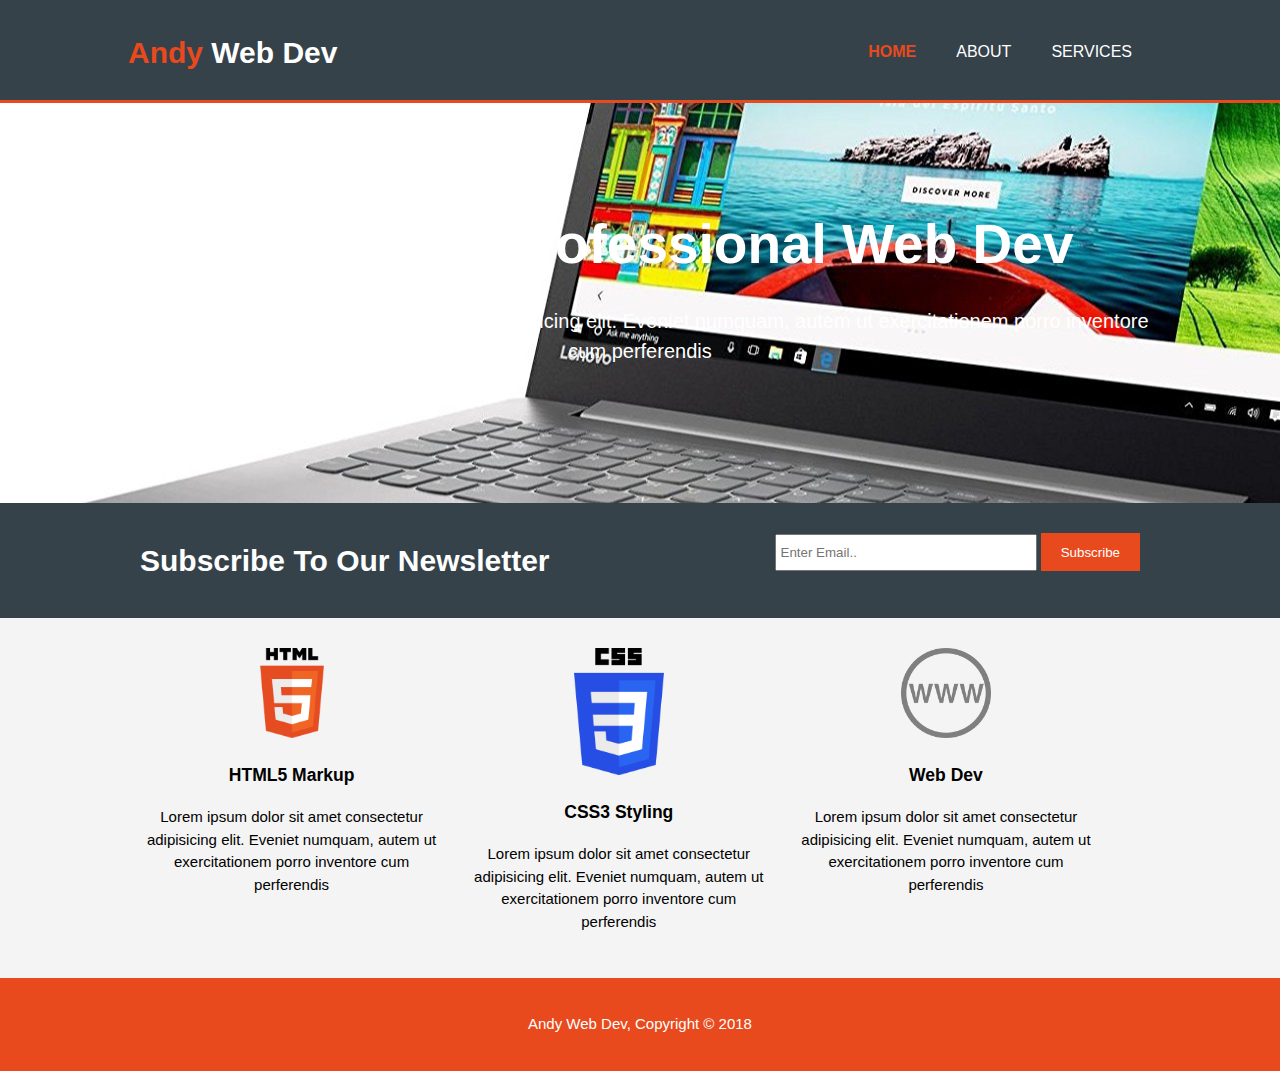
<file: index.html>
<!DOCTYPE html>
<html lang="en">
<head>
    <meta charset="UTF-8">
    <meta name="viewport" content="width=device-width, initial-scale=1.0">
    <meta name="description" content="Affordable and profesional web design">
    <meta name="keywords" content="web design, affordable web design, professional web design">
    <meta name="author" content="Andy Prakoso">
    <meta http-equiv="X-UA-Compatible" content="ie=edge">
    <title>Andy Web Dev | Welcome</title>
    <link rel="stylesheet" href="./css/style.css">
</head>
<body>
    <header>
      <div class="container">
        <div id="branding">
            <h1><span class="highlight">Andy</span> Web Dev</h1>
        </div>
        <nav>
            <ul>
               <li class="current"><a href="index.html">Home</a></li>
               <li><a href="about.html">About</a></li>
               <li><a href="services.html">Services</a></li>
            </ul>
        </nav>
      </div>
    </header>

    <section id="showcase">
        <div class="container">
            <h1>Affordable Professional Web Dev</h1>
            <p>Lorem ipsum dolor sit amet consectetur adipisicing elit. Eveniet numquam, autem ut exercitationem porro inventore cum perferendis</p>
        </div>
    </section>

    <section id="newsletter">
        <div class="container">
            <h1>Subscribe To Our Newsletter</h1>
            <form>
                <input type="email" placeholder="Enter Email..">
                <button type="submit" class="button_1">Subscribe</button>
            </form>
        </div>
    </section>

    <section id="boxes">
        <div class="container">
            <div class="box">
              <img src="./img/html.png">
                <h3>HTML5 Markup</h3>
                <p>Lorem ipsum dolor sit amet consectetur adipisicing elit. Eveniet numquam, autem ut exercitationem porro inventore cum perferendis</p>
            </div>
            <div class="box">
                <img src="./img/css.png">
                <h3>CSS3 Styling</h3>
                <p>Lorem ipsum dolor sit amet consectetur adipisicing elit. Eveniet numquam, autem ut exercitationem porro inventore cum perferendis</p>
            </div>
            <div class="box">
                <img src="./img/web.png">
                <h3>Web Dev</h3>
                <p>Lorem ipsum dolor sit amet consectetur adipisicing elit. Eveniet numquam, autem ut exercitationem porro inventore cum perferendis</p>
            </div>
        </div>
    </section>

    <footer>
        <p>Andy Web Dev, Copyright &copy; 2018</p>
    </footer>
</body>
</html>
</file>
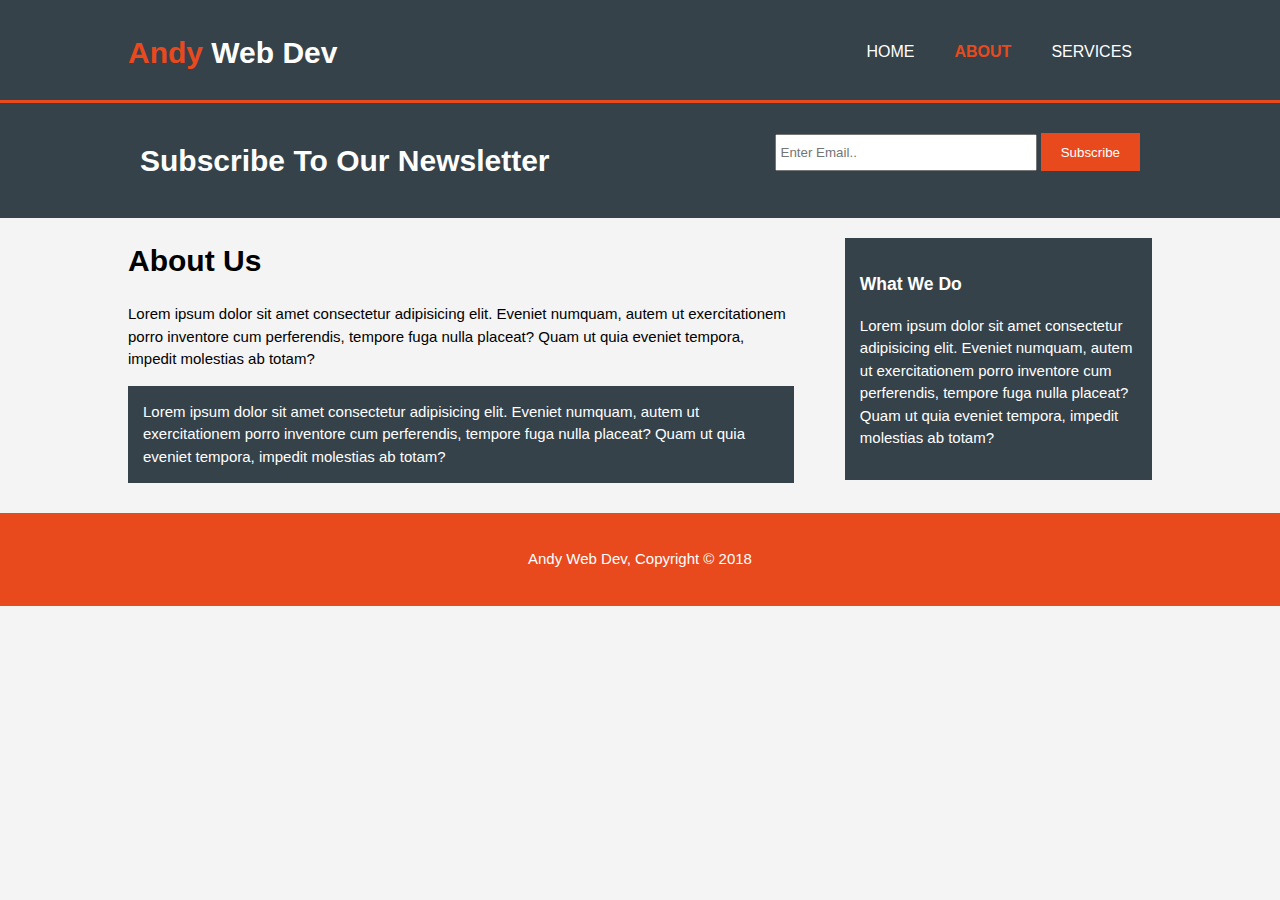
<file: about.html>
<!DOCTYPE html>
<html lang="en">
<head>
    <meta charset="UTF-8">
    <meta name="viewport" content="width=device-width, initial-scale=1.0">
    <meta name="description" content="Affordable and profesional web design">
    <meta name="keywords" content="web design, affordable web design, professional web design">
    <meta name="author" content="Andy Prakoso">
    <meta http-equiv="X-UA-Compatible" content="ie=edge">
    <title>Andy Web Dev | About</title>
    <link rel="stylesheet" href="./css/style.css">
</head>
<body>
    <header>
      <div class="container">
        <div id="branding">
            <h1><span class="highlight">Andy</span> Web Dev</h1>
        </div>
        <nav>
            <ul>
               <li><a href="index.html">Home</a></li>
               <li class="current"><a href="about.html">About</a></li>
               <li><a href="services.html">Services</a></li>
            </ul>
        </nav>
      </div>
    </header>

    <section id="newsletter">
        <div class="container">
            <h1>Subscribe To Our Newsletter</h1>
            <form>
                <input type="email" placeholder="Enter Email..">
                <button type="submit" class="button_1">Subscribe</button>
            </form>
        </div>
    </section>

    <section id="main">
        <div class="container">
            <article id="main-col">
               <h1 class="page-title"> About Us</h1>
               <p> Lorem ipsum dolor sit amet consectetur adipisicing elit. Eveniet numquam, autem ut exercitationem porro inventore cum perferendis, tempore fuga nulla placeat? Quam ut quia eveniet tempora, impedit molestias ab totam?
               </p>
               <p class="dark"> Lorem ipsum dolor sit amet consectetur adipisicing elit. Eveniet numquam, autem ut exercitationem porro inventore cum perferendis, tempore fuga nulla placeat? Quam ut quia eveniet tempora, impedit molestias ab totam?
               </p>

            </article>
        <aside id="sidebar">
            <div class="dark">
            <h3>What We Do</h3>
            <p> Lorem ipsum dolor sit amet consectetur adipisicing elit. Eveniet numquam, autem ut exercitationem porro inventore cum perferendis, tempore fuga nulla placeat? Quam ut quia eveniet tempora, impedit molestias ab totam?
            </p>
            </div>
        </aside>
        </div>
    </section>

    <footer>
        <p>Andy Web Dev, Copyright &copy; 2018</p>
    </footer>
</body>
</html>
</file>
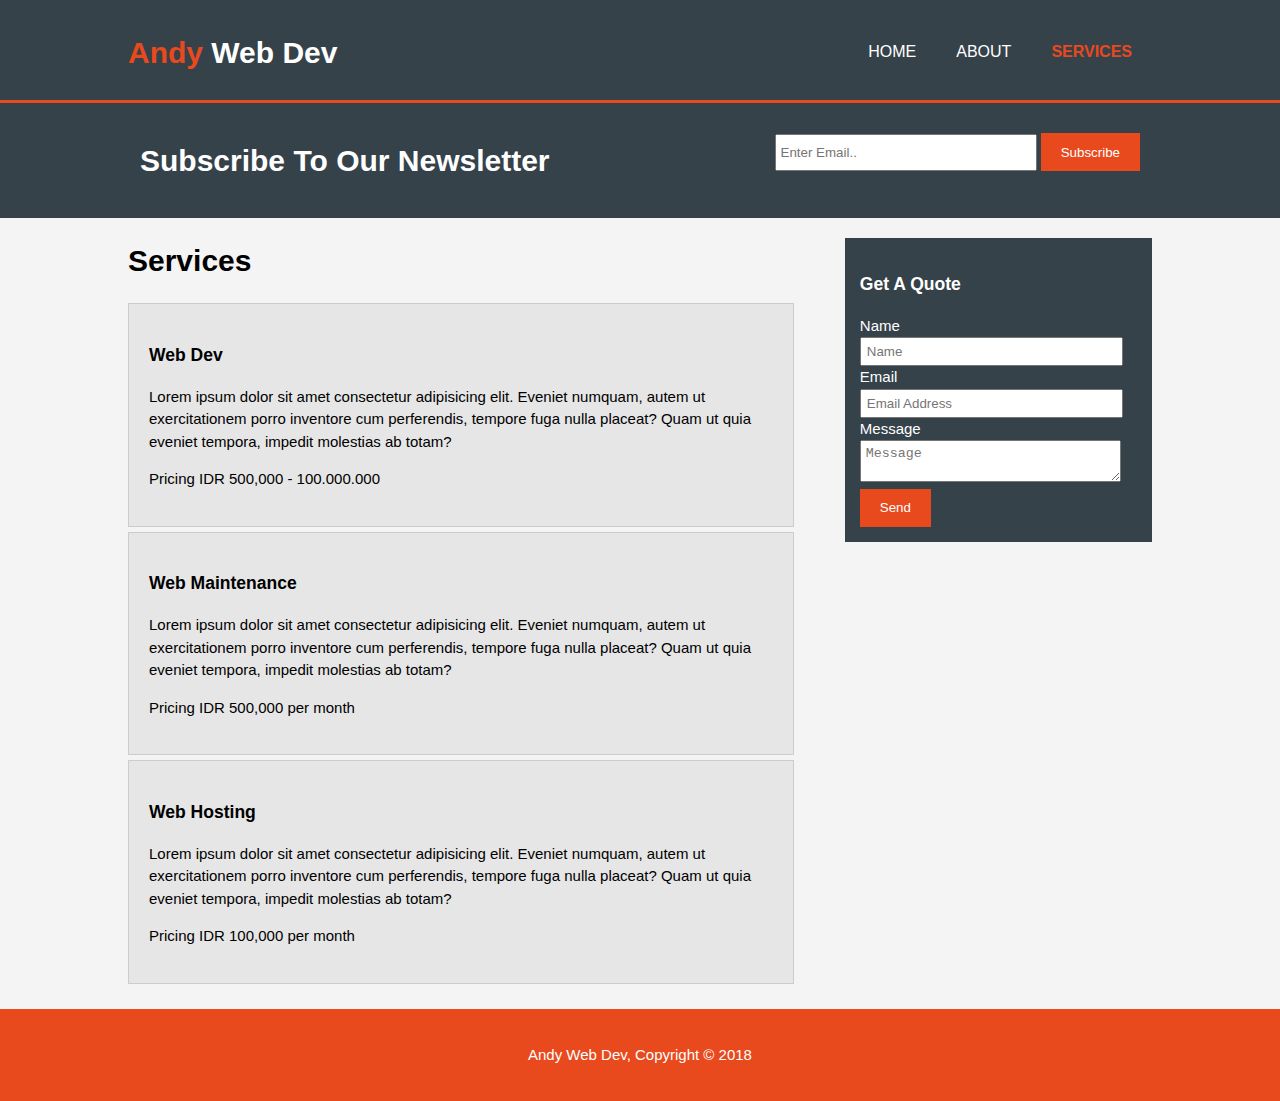
<file: services.html>
<!DOCTYPE html>
<html lang="en">
<head>
    <meta charset="UTF-8">
    <meta name="viewport" content="width=device-width, initial-scale=1.0">
    <meta name="description" content="Affordable and profesional web design">
    <meta name="keywords" content="web design, affordable web design, professional web design">
    <meta name="author" content="Andy Prakoso">
    <meta http-equiv="X-UA-Compatible" content="ie=edge">
    <title>Andy Web Dev | Services</title>
    <link rel="stylesheet" href="./css/style.css">
</head>
<body>
    <header>
      <div class="container">
        <div id="branding">
            <h1><span class="highlight">Andy</span> Web Dev</h1>
        </div>
        <nav>
            <ul>
               <li><a href="index.html">Home</a></li>
               <li><a href="about.html">About</a></li>
               <li class="current"><a href="services.html">Services</a></li>
            </ul>
        </nav>
      </div>
    </header>

    <section id="newsletter">
        <div class="container">
            <h1>Subscribe To Our Newsletter</h1>
            <form>
                <input type="email" placeholder="Enter Email..">
                <button type="submit" class="button_1">Subscribe</button>
            </form>
        </div>
    </section>

    <section id="main">
        <div class="container">
            <article id="main-col">
               <h1 class="page-title"> Services</h1>
                <ul id="services">
                    <li>
                    <h3> Web Dev</h3>  
                    <p> Lorem ipsum dolor sit amet consectetur adipisicing elit. Eveniet numquam, autem ut exercitationem porro inventore cum perferendis, tempore fuga nulla placeat? Quam ut quia eveniet tempora, impedit molestias ab totam?
                    </p>  
                    <p> Pricing IDR 500,000 - 100.000.000 </p>      
                    </li>
                    <li>
                    <h3> Web Maintenance</h3>  
                    <p> Lorem ipsum dolor sit amet consectetur adipisicing elit. Eveniet numquam, autem ut exercitationem porro inventore cum perferendis, tempore fuga nulla placeat? Quam ut quia eveniet tempora, impedit molestias ab totam?
                    </p>  
                    <p> Pricing IDR 500,000 per month</p>      
                    </li>
                    <li>
                    <h3> Web Hosting</h3>  
                    <p> Lorem ipsum dolor sit amet consectetur adipisicing elit. Eveniet numquam, autem ut exercitationem porro inventore cum perferendis, tempore fuga nulla placeat? Quam ut quia eveniet tempora, impedit molestias ab totam?
                    </p>  
                    <p> Pricing IDR 100,000 per month </p>      
                    </li>
                </ul>
            </article>
            
        <aside id="sidebar">
            <div class="dark">
            <h3>Get A Quote</h3>
            <form class="quote">
                <div> 
                    <label>Name</label><br>
                    <input type="text" placeholder="Name">
                </div>
                <div>
                    <label>Email</label><br>
                    <input type="email" placeholder="Email Address">
                </div>
                <div>
                    <label>Message</label><br>
                    <textarea placeholder="Message"></textarea>
                </div>
                <button class="button_1" type="submit">Send</button>
            </form>
            </div>
        </aside>
        </div>
    </section>

    <footer>
        <p>Andy Web Dev, Copyright &copy; 2018</p>
    </footer>
</body>
</html>
</file>
<file: css/style.css>
body{
 font: 15px/1.5 Arial, Helvetica, sans-serif;
 padding: 0;
 margin: 0;
 background-color: #f4f4f4;
}

.container{
  width: 80%;
  margin: auto;
  overflow: hidden;
}

ul{
    margin:0;
    padding:0; 
}

.button_1{
  height: 38px;
  background: #e8491d;
  border: 0;
  padding-left: 20px;
  padding-right: 20px;
  color: #ffffff;
}

.dark{
  padding:15px;
  background: #35424a;
  color: #ffffff;
  margin-top: 10px;
  margin-bottom: 10px;
}

header{
  background: #35424a;
  color: #ffffff;
  padding-top: 30px;
  min-height: 70px;
  border-bottom: #e8491d 3px solid;
}

header a{
  color: #ffffff;
  text-decoration: none;
  text-transform: uppercase;
  font-size: 16px;
}

header li{
  float: left;
  display: inline;
  padding: 0 20px 0 20px;
}

header #branding{
  float: left;
}

header #branding h1{
  margin: 0;
}

header nav{
    float: right;
    margin-top: 10px; 
}

header .highlight, header .current a{
    color: #e8491d;
    font-weight: bold;
}

header a:hover{
    color: #cccccc;
    font-weight: bold;
}

#showcase{
  min-height: 400px;
  background: url('../img/laptop.jpg') no-repeat 0;
  text-align: center;
  color: #ffffff;
}

#showcase h1{
  margin-top: 100px;
  font-size: 55px;
  margin-bottom: 10px;
}

#showcase p{
  font-size: 20px;
}

#newsletter{
  padding: 15px;
  color: #ffffff;
  background: #35424a;
}

#newsletter h1{
  float: left;
}

#newsletter form{
  float: right;
  margin-top: 15px;
}

#newsletter input[type="email"]{
  padding: 4px;
  height: 25px;
  width: 250px;
}

#boxes{
  margin-top: 20px;
}

#boxes .box{
  float: left;
  text-align: center;
  width: 30%;
  padding: 10px;
}
#boxes .box img{
  width: 90px;
}

aside#sidebar{
  float: right;
  width: 30%;
  margin-top: 10px;
}

aside#sidebar .quote input, aside#sidebar .quote textarea{
  width: 90%;
  padding: 5px;
}
article#main-col{
  float: left;
  width: 65%;
}

ul#services li{
  list-style: none;
  padding: 20px;
  border: #cccccc solid 1px;
  margin-bottom: 5px;
  background: #e6e6e6;  
}

footer{
  padding: 20px;
  margin-top: 20px;
  color: #ffffff;
  background-color: #e8491d;
  text-align: center;
}

@media(max-width: 768px){
  header #branding,
  header nav, 
  header nav li,
  #newsletter h1,
  #newsletter form,
  boxes .box,
  article#main-col,
  aside#sidebar{
    float: none;
    text-align: center;
    width: 100%;
  }

  header{
    padding-bottom: 20px;
  }

  #showcase h1{
    margin-top: 40px;
  }

  #newsletter button, .quote button{
    display: block;
    width:  100%;
  }

  #newsletter form input[type="email"], .quote input textarea{
    width: 100%;
    margin-top: 5px;
  }
}
</file>
